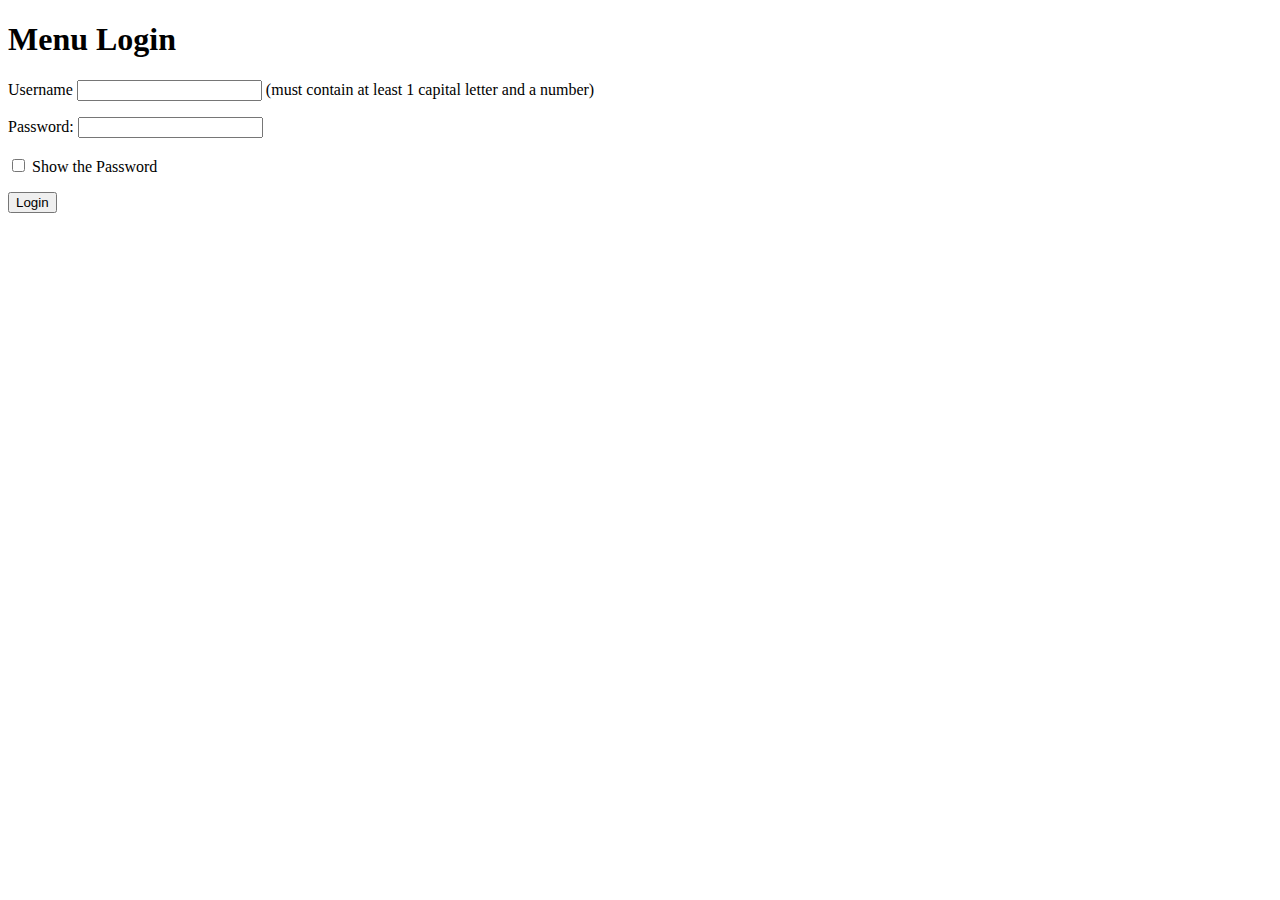
<file: login.html>
<!DOCTYPE html>

<html>
<head>
  <meta http-equiv="CONTENT-TYPE" content="text/html; charset=UTF-8">
  <title>Aplikasi SMK AL KAUTSAR MUHAMMADIYAH</title>
</head>
<body>
  <h1>
    Menu Login
  </h1>
  <p>
    <label>Username</label>
    <label><input type="text" name="text"/> (must contain at least 1 capital letter and a number)</label>
  </p>
  
    Password: <input type="password" value="" id="inputPassword">
    <br><br>
    <input type="checkbox" onclick="myFunction()"> Show the Password

    <script>
        function myFunction() {
            var x = document.getElementById("inputPassword");
            if (x.type === "password") {
                x.type = "text";
            } else {
                x.type = "password";
        }
        }
    </script>
<p>
  <button><a href="index.html" style="text-decoration: none; color: black;">Login</a></button>
</p>
</body>
 <body>
</html>
</file>
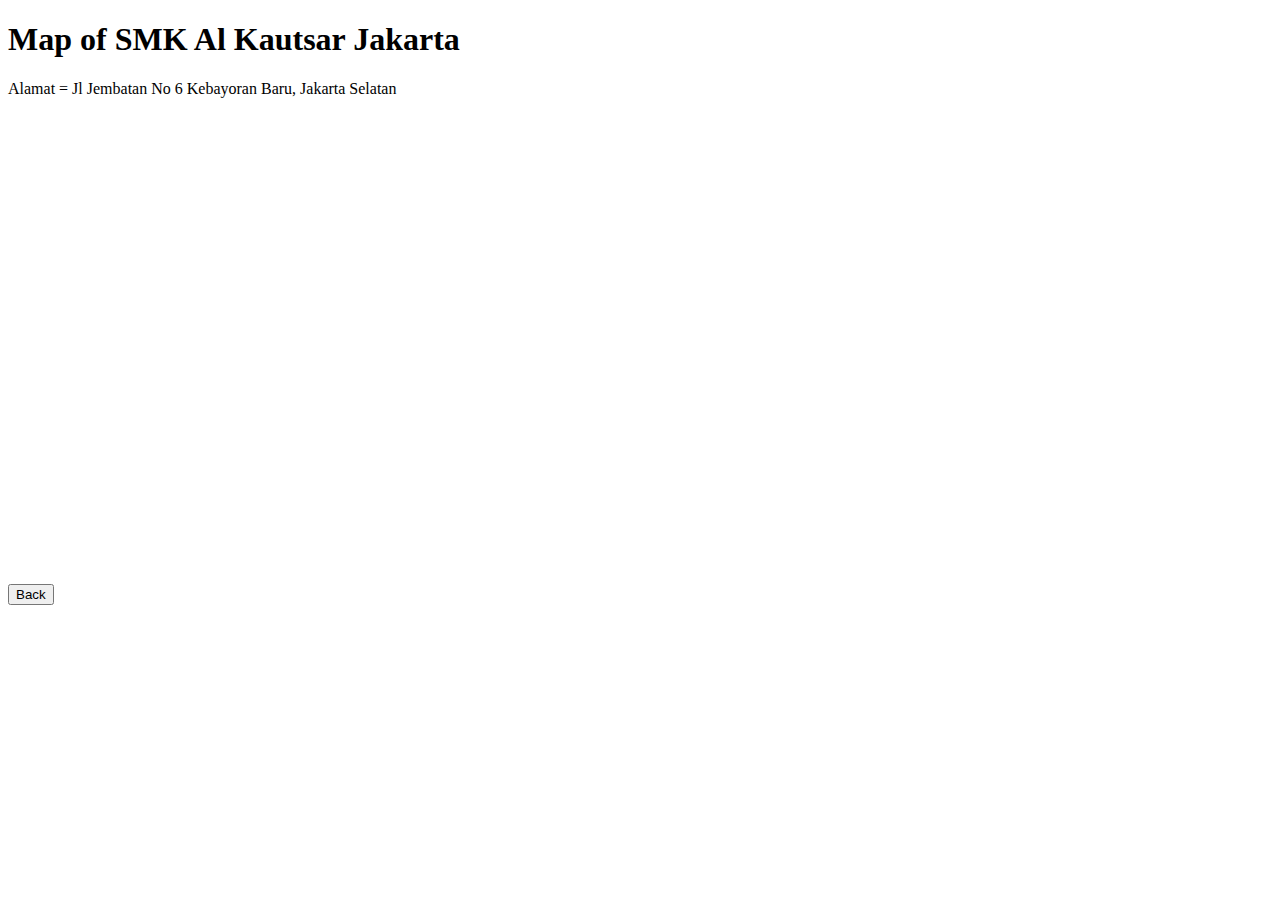
<file: map.html>
<!DOCTYPE html>

<html>
<head>
  <meta http-equiv="CONTENT-TYPE" content="text/html; charset=UTF-8">
  <title>Maps</title>
</head>
<body>
  <h1>
    Map of SMK Al Kautsar Jakarta
  </h1>
  <p>Alamat = Jl Jembatan No 6 Kebayoran Baru, Jakarta Selatan</p>    
  <p><iframe src="https://www.google.com/maps/embed?pb=!1m18!1m12!1m3!1d31729.247161085932!2d106.78069786274908!3d-6.243175886548045!2m3!1f0!2f0!3f0!3m2!1i1024!2i768!4f13.1!3m3!1m2!1s0x8b06e17629bbc73f%3A0x17eefd269259b74!2sSMK%20Al%20Kautsar%20Muhammadiyah%20Kebbaru!5e0!3m2!1sid!2sid!4v1727404050555!5m2!1sid!2sid" width="600" height="450" style="border:0;" allowfullscreen="" loading="lazy" referrerpolicy="no-referrer-when-downgrade"></iframe></p>
  <button><a href="index.html" style="text-decoration: none; color: black;">Back</a></button>
</body>
</html>
</file>
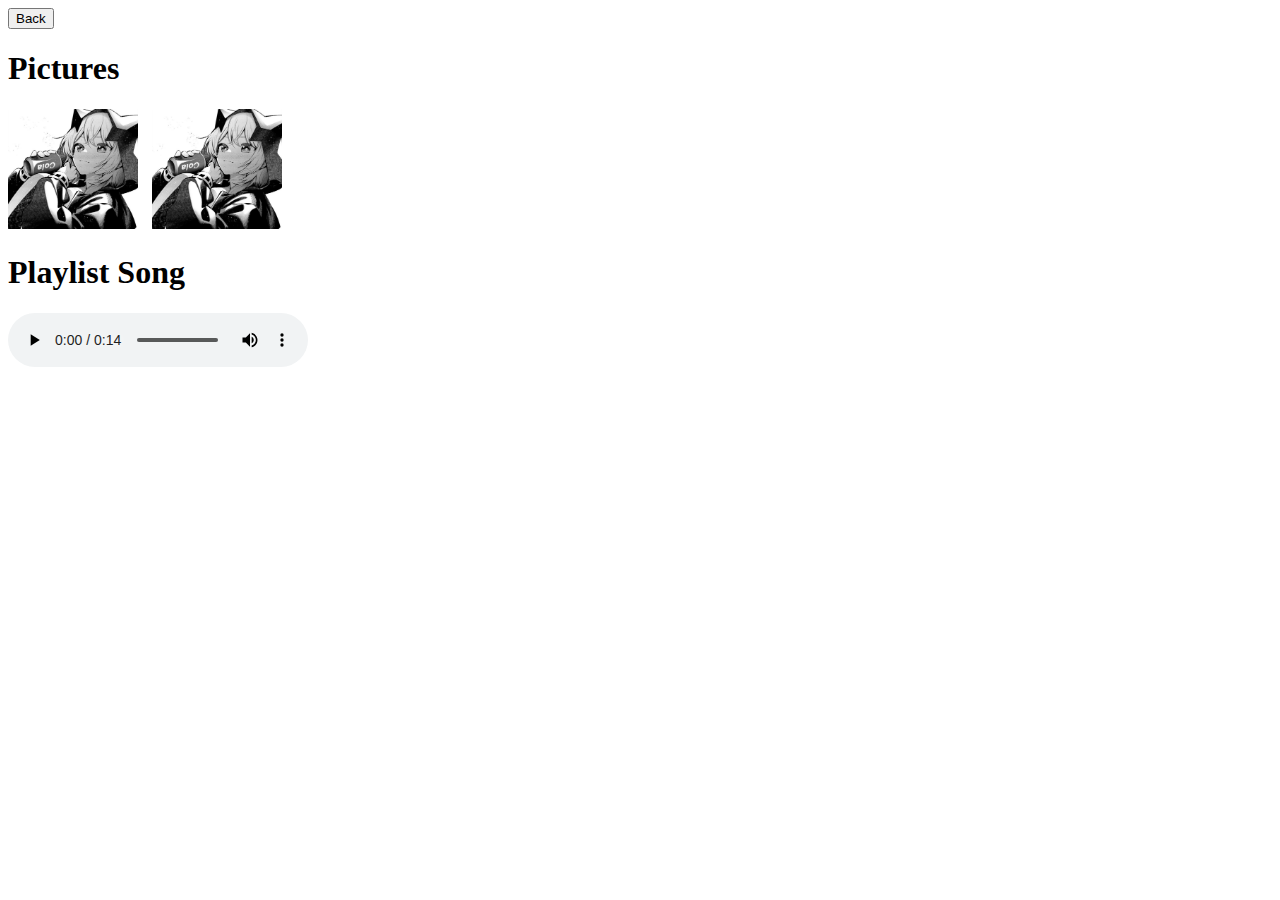
<file: music.html>
<!DOCTYPE html>
<html>
<head>
  <meta http-equiv="CONTENT-TYPE" content="text/html; charset=UTF-8">
  <title>Music Menu</title> 
  <style>
    .image-container img {
      display: inline-block;
      margin-right: 10px;
      width: 130px;
      height: auto;
    }
    button a {
      text-decoration: none;
      color: black;
    }
  </style>
</head>
<body>
  <button><a href="index.html">Back</a></button>

  <h1>Pictures</h1>
  <div class="image-container">
    <img src="iko1.png" alt="ikoimg">
    <img src="iko1.png" alt="ikoimg">
  </div>

  <h1>Playlist Song</h1>
  <audio controls>
    <source src="music2.mp3" type="audio/mp3">
  </audio>
</body>
</html>
</file>
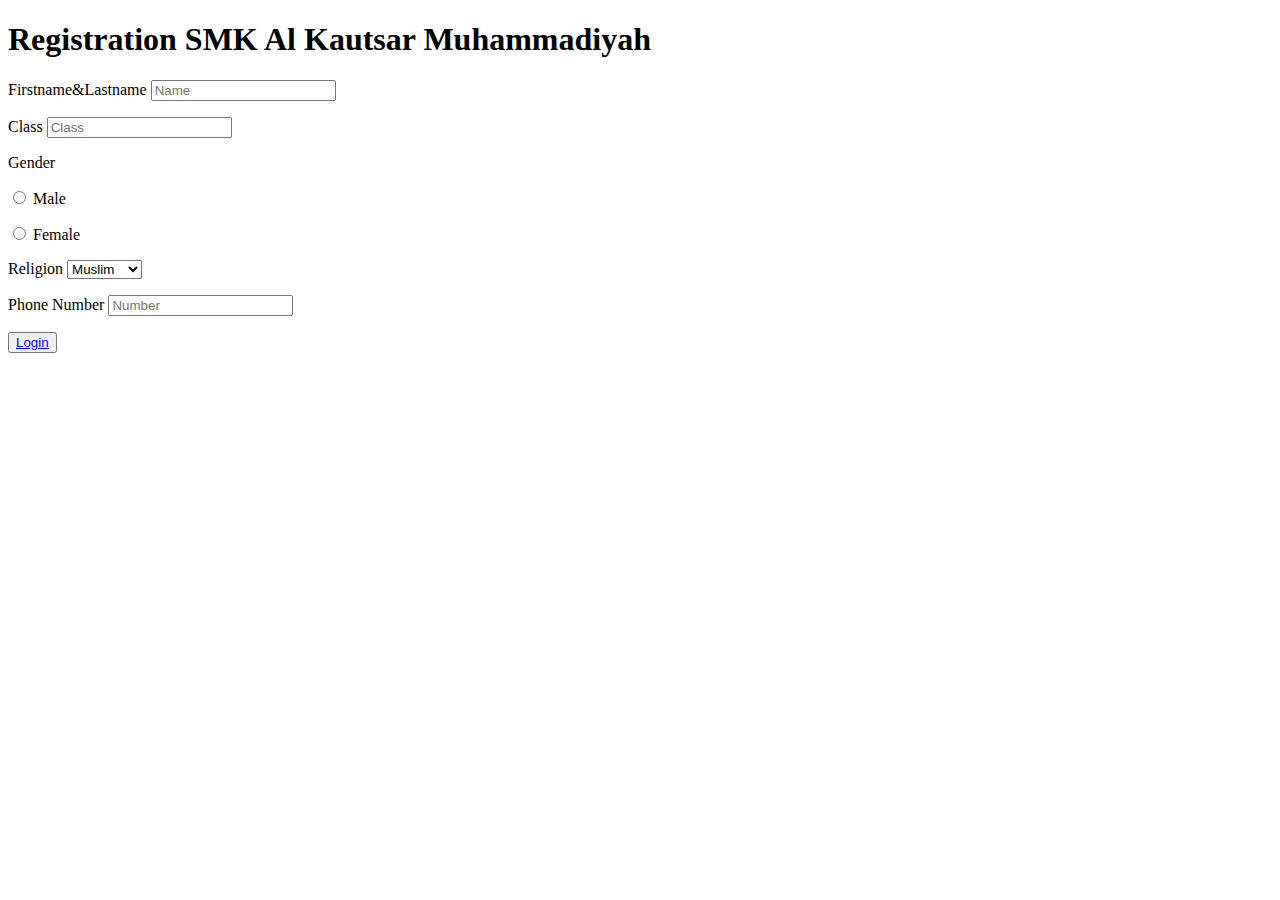
<file: reg.html>
<!DOCTYPE html>

<html>
<head>
  <meta http-equiv="CONTENT-TYPE" content="text/html; charset=UTF-8">
  <title>Biodata Sekolah</title>
</head>
<body>
  <h1>
    Registration SMK Al Kautsar Muhammadiyah
  </h1>
  <p>
    <label>Firstname&Lastname</label>
    <input type="text" name="text" placeholder=Name lengkap anda />
  </p>
  <p>
    <label>Class</label>
    <input type="text" name="text" placeholder=Class />
  </p>
  <p>
    <label>Gender</label><p>
    </p>
    <label><input type="radio" name="Gender" value="Male" /> Male </label><p>
    </p>
    <label><input type="radio" name="Gender" value="Female" /> Female </label>
  </p>
  <p>
    <label>Religion</label>
    <select name ='Your Religion'>
      <option value='Muslim'>Muslim</option>
      <option value='Christian'>Christian</option>
      <option value='Hindu'>Hindu</option>
      <option value='Buddhist'>Buddhist</option>
    </select>
  </p>
  <p>
    <label>Phone Number</label>
    <input type="text" name="text" placeholder=Number />
  </p>
<p>
<button><a href="index.html">Login</a></button>
</p> 
 <body>
    <nav>
      <ul>
      </body>
</body>
</html>
</file>
